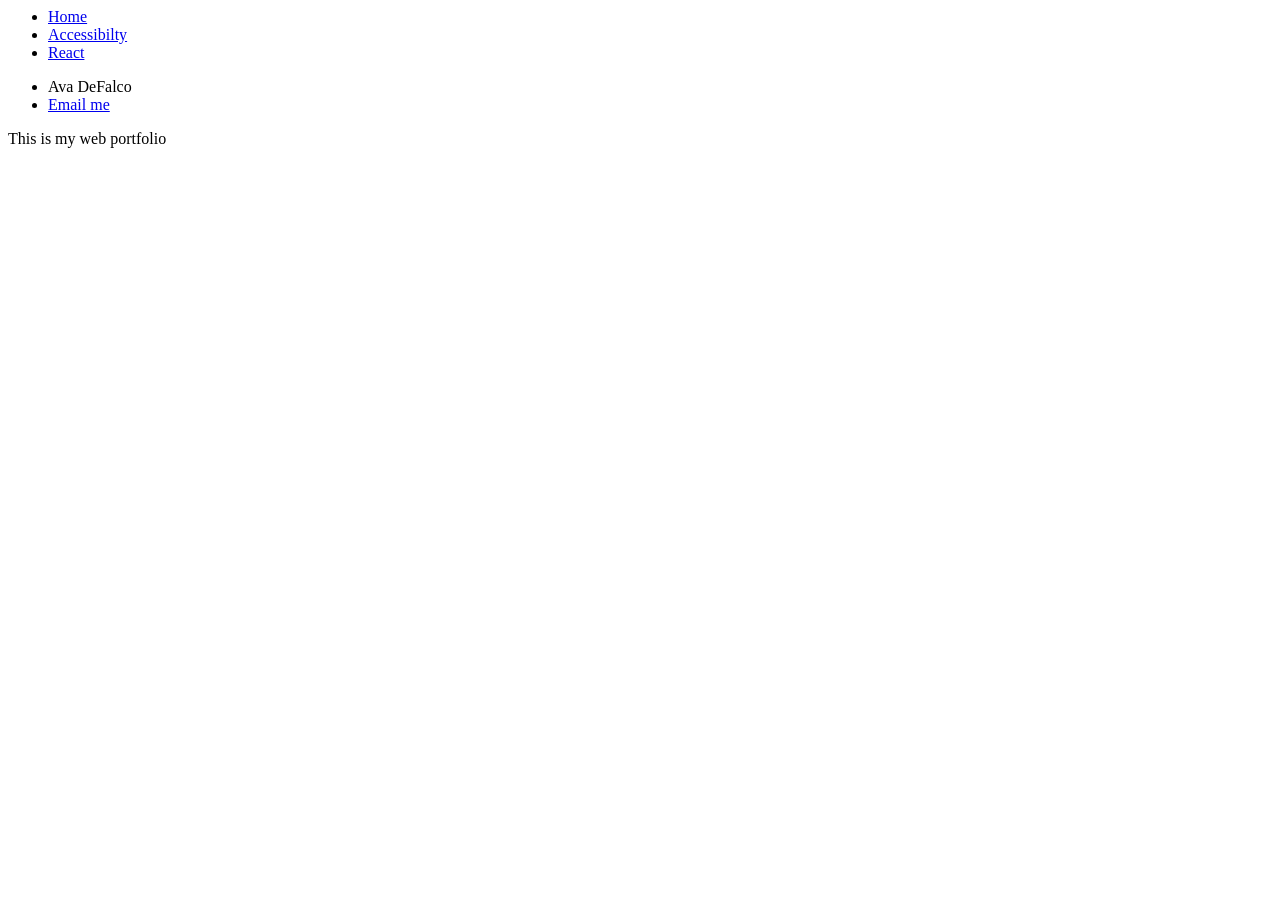
<file: web_portfolio/index.html>
<html>
    <body>
    <ul>
        <li><a href="index.html">Home</a></li>
        <li><a href="accessibility.html">Accessibilty</a></li>
        <li><a href="javascript.html>JavaScript</a></li>
        <li><a href="react.hmtl">React</a></li>
    </ul>
    <ul>
        <li>Ava DeFalco</li>
        <li><a href="malito:adefal01@villanova.edu">Email me</a></li>
    </ul>
    <p> This is my web portfolio</p>
    </body>
</html>
</file>
